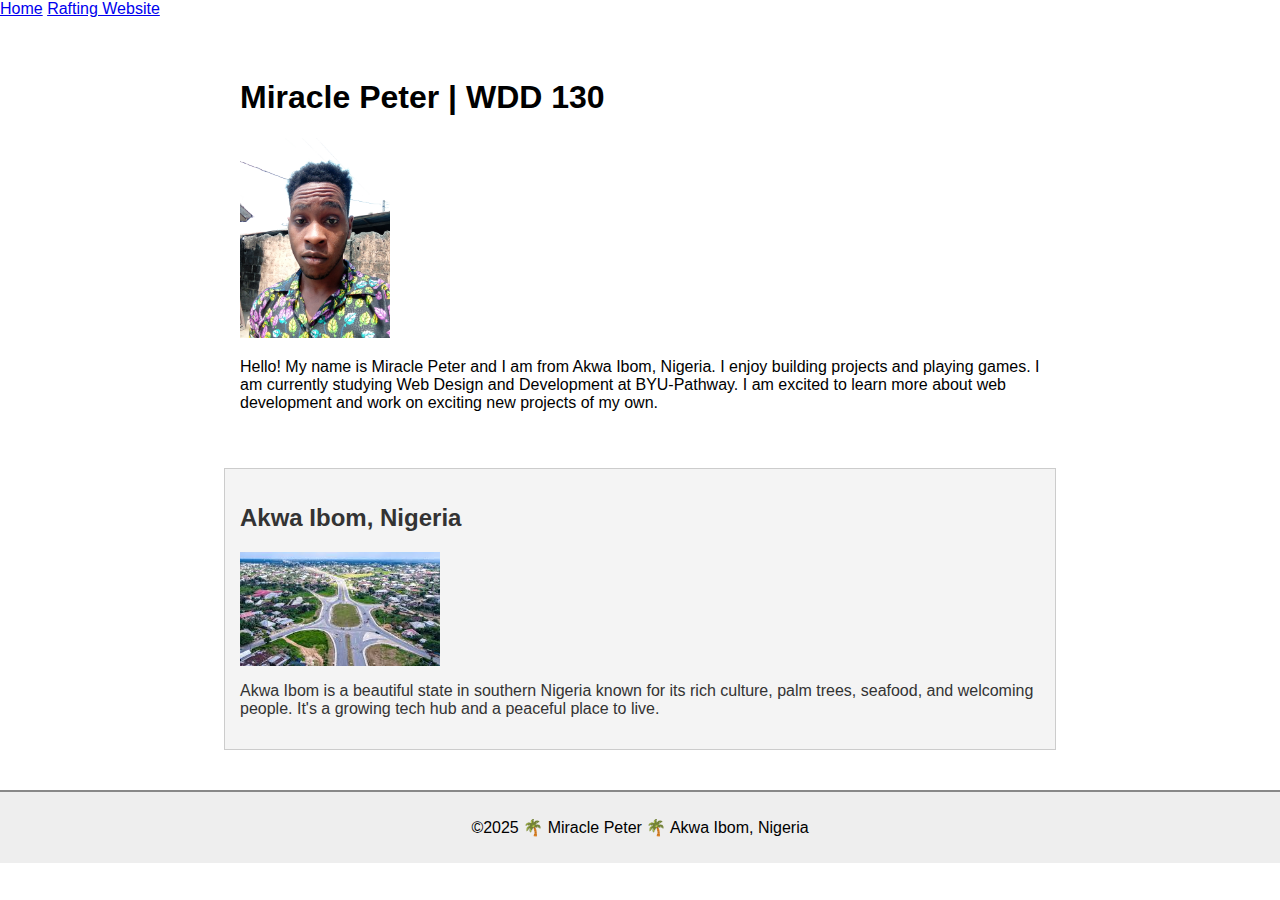
<file: index.html>
<!DOCTYPE html>
<html lang="en-US">
<head>
  <meta charset="utf-8">
  <meta name="viewport" content="width=device-width, initial-scale=1.0">
  <title>Miracle Peter | WDD 130</title>
  <meta name="description" content="Miracle Peter's homepage for WDD 130 Web Development course. Discover more about me and explore my projects.">
  <meta name="author" content="Miracle Peter">
  <link rel="stylesheet" href="styles/styles.css">
</head>
<body>
  <header>
    <nav>
      <a href="#">Home</a>
      <a href="wwr/">Rafting Website</a>
    </nav>
  </header>

  <main>
    <h1>Miracle Peter | WDD 130</h1>
    <img src="images/profile.jpg" alt="Hello, my name is Miracle Peter" width="200">
    <p>Hello! My name is Miracle Peter and I am from Akwa Ibom, Nigeria. I enjoy building projects and playing games. I am currently studying Web Design and Development at BYU-Pathway. I am excited to learn more about web development and work on exciting new projects of my own.</p>
  </main>

  <aside>
    <h2>Akwa Ibom, Nigeria</h2>
    <img src="images/image.png" alt="Akwa Ibom landscape" class="aside-img">
    <p>Akwa Ibom is a beautiful state in southern Nigeria known for its rich culture, palm trees, seafood, and welcoming people. It's a growing tech hub and a peaceful place to live.</p>
  </aside>

  <footer>
    <p>©2025 🌴 Miracle Peter 🌴 Akwa Ibom, Nigeria</p>
  </footer>
</body>
</html>
</file>
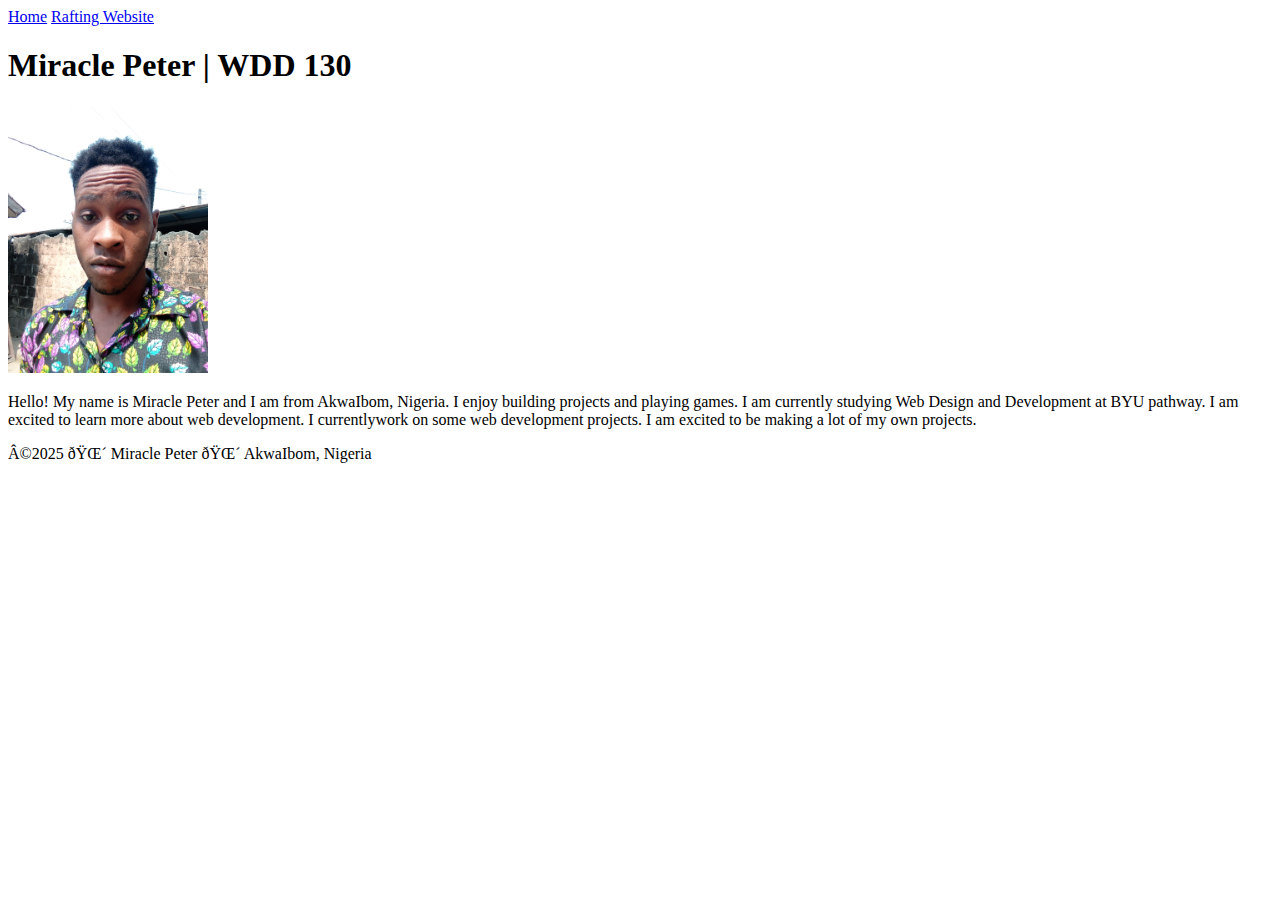
<file: wdd130.html>
<!DOCTYPE html>
<html lang="en-US">
</head>
<meta charset="utf -8">
<meta name="viewport" content="width=device-width,initial-scale=1.0">
<title>Miracle Peter | WDD 130</title>
<body>
    <header>
        <nav>
            <a href="#">Home</a>
            <a href="wwr/">Rafting Website</a>
        </nav>
    </header>
    <main>
        <h1> Miracle Peter | WDD 130</h1>
        <img src="images/profile.jpg" alt="Hello, my name is Miracle Peter" width="200">
        <p>Hello! My name is Miracle Peter and I am from AkwaIbom, Nigeria. I enjoy building projects and playing games. I am currently studying Web Design and Development at BYU pathway. I am excited to learn more about web development. I currentlywork on some web development projects. 
            I am excited to be making a lot of my own projects. </p>
    </main>
    <footer>
        <p>©2025 🌴 Miracle Peter 🌴 AkwaIbom, Nigeria</p>
    </footer>
</body>
</html>
</file>
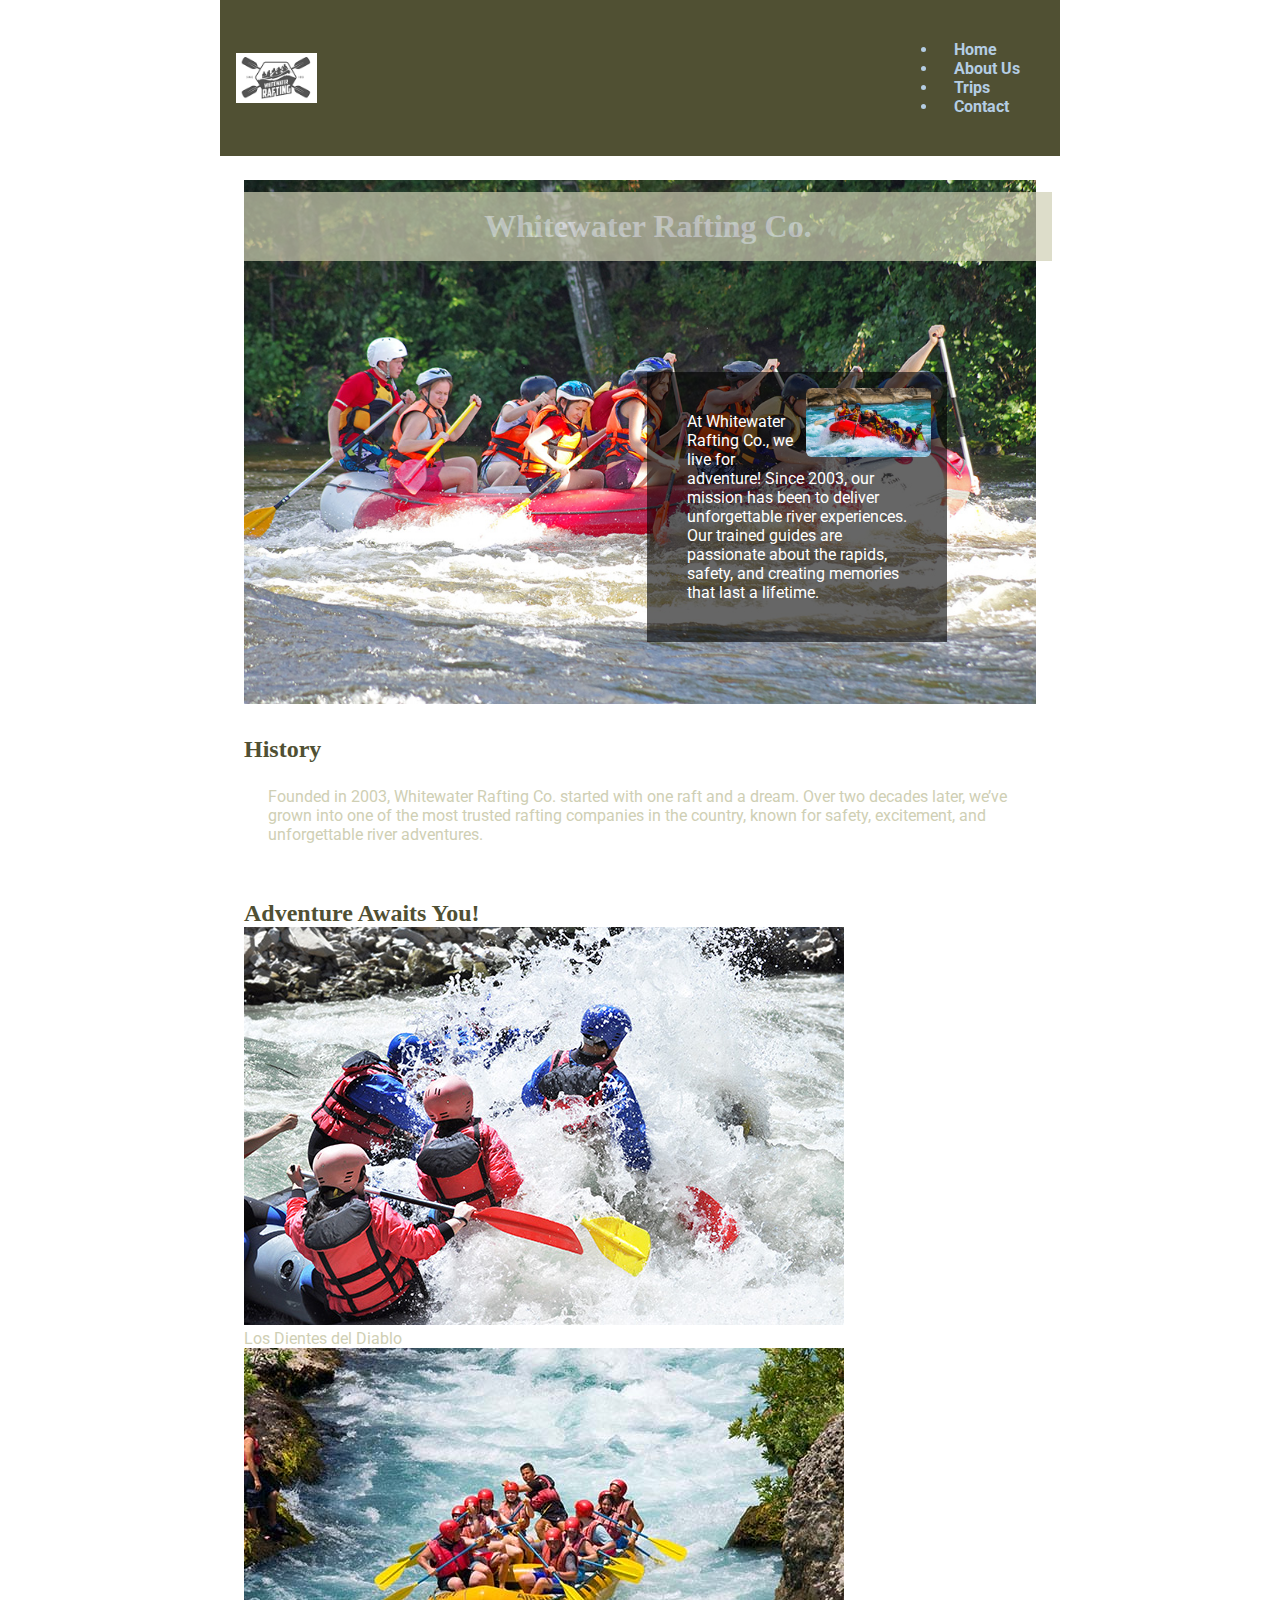
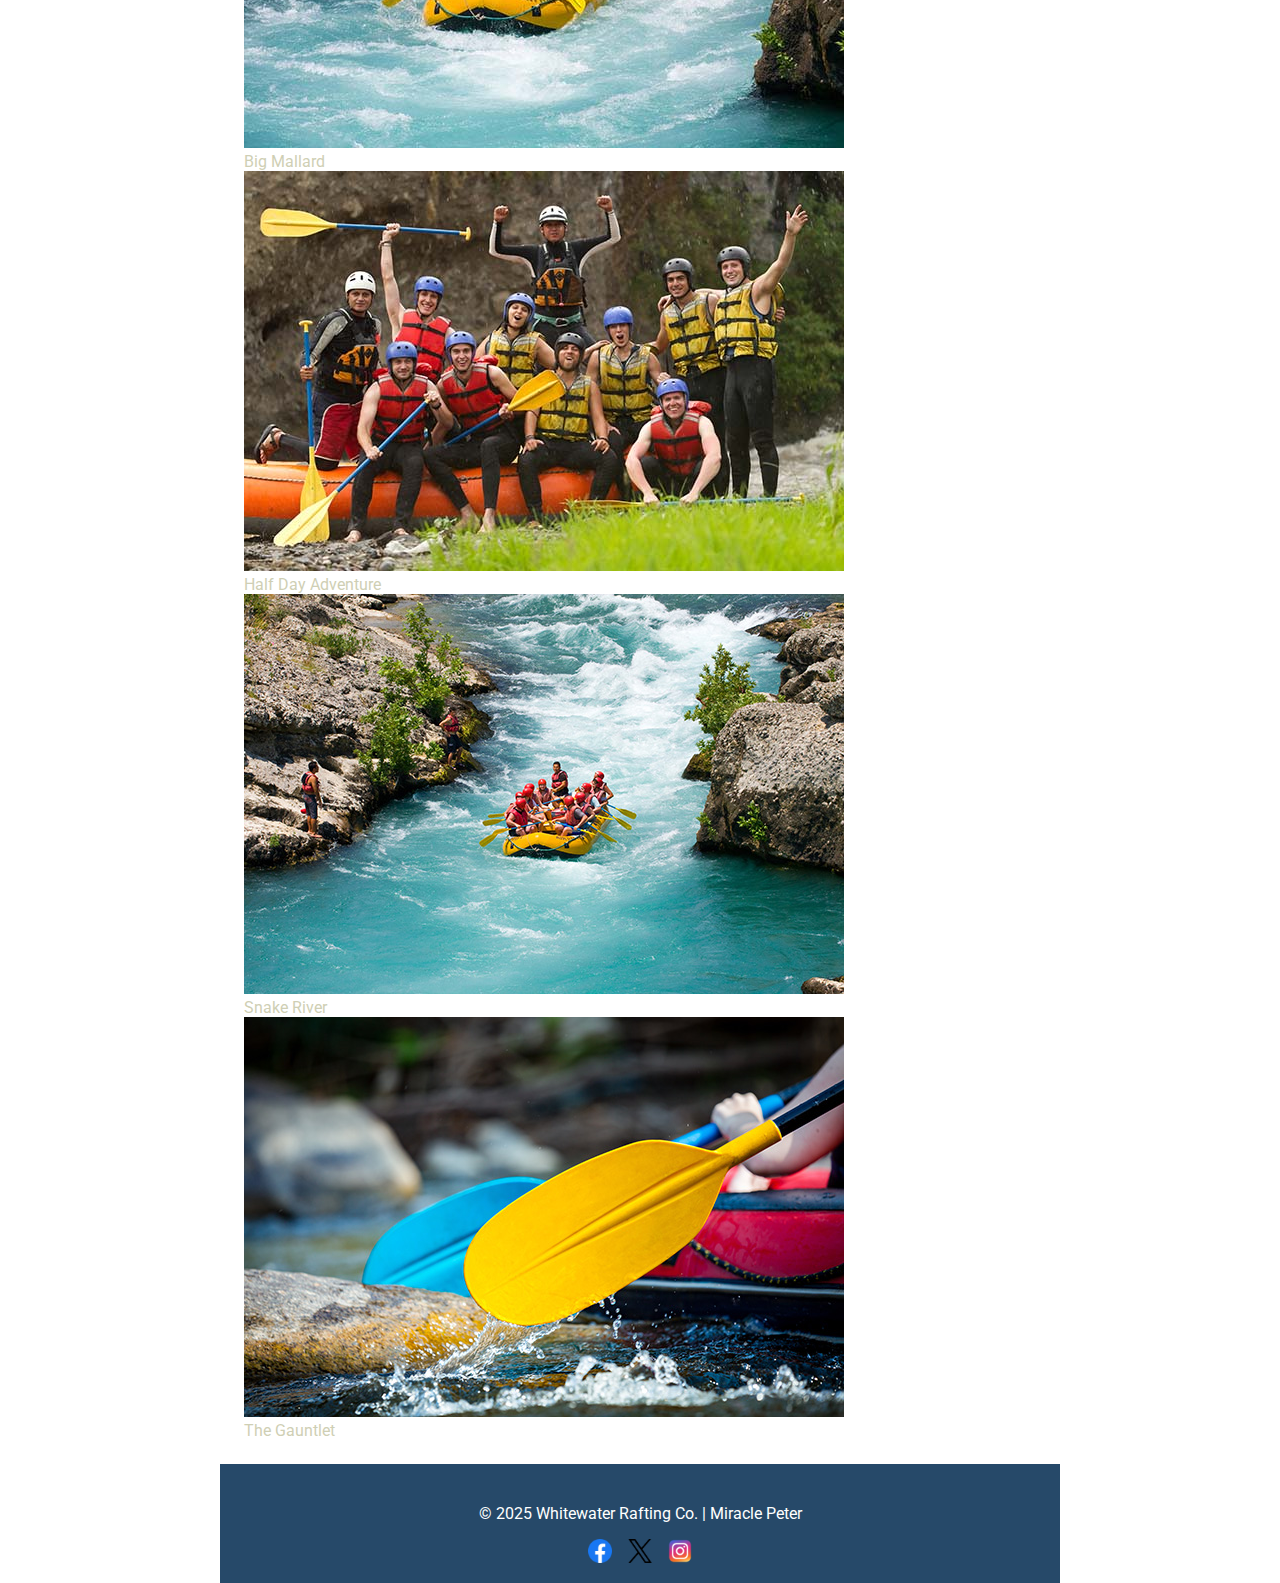
<file: wwr/about.html>
<!DOCTYPE html>
<html lang="en">
<head>
  <meta charset="UTF-8" />
  <meta name="viewport" content="width=device-width, initial-scale=1.0" />
  <meta name="description" content="Whitewater Rafting Co. - About our mission, team, and adventures." />
  <meta name="author" content="Miracle Peter" />
  <title>About Us | Whitewater Rafting Co.</title>
  <link href="https://fonts.googleapis.com/css2?family=Roboto:wght@400;700&family=Georgia&display=swap" rel="stylesheet">
  <link rel="stylesheet" href="styles/rafting.css" />
</head>
<body>

  <!-- ✅ HEADER (GRID) -->
  <header class="header-grid">
    <img src="images/image.png" alt="Whitewater Rafting Co. Logo" />
    <h1>Whitewater Rafting Co.</h1>
    <nav>
      <ul class="nav-flex">
        <li><a href="index.html">Home</a></li>
        <li><a href="about.html">About Us</a></li>
        <li><a href="trips.html">Trips</a></li>
        <li><a href="contact.html">Contact</a></li>
      </ul>
    </nav>
  </header>

  <main>
    <!-- ✅ HERO SECTION -->
    <section class="hero">
      <img src="images/rafting27_1024 hero image.jpg" alt="Rafting Adventure" />
      <h1>Whitewater Rafting Co.</h1>
      <article>
        <img src="images/rafting18_600.jpg" alt="Raft Guide" />
        <p>At Whitewater Rafting Co., we live for adventure! Since 2003, our mission has been to deliver unforgettable river experiences. Our trained guides are passionate about the rapids, safety, and creating memories that last a lifetime.</p>
      </article>
    </section>

    <!-- ✅ HISTORY SECTION -->
    <section class="history">
      <h2>History</h2>
      <p>Founded in 2003, Whitewater Rafting Co. started with one raft and a dream. Over two decades later, we’ve grown into one of the most trusted rafting companies in the country, known for safety, excitement, and unforgettable river adventures.</p>
    </section>

    <!-- ✅ ADVENTURE SECTION -->
    <section class="adventures">
      <h2>Adventure Awaits You!</h2>
      <div class="adventure-gallery">
        <figure>
          <img src="images/rafting47_600.jpg" alt="Los Dientes del Diablo" />
          <figcaption>Los Dientes del Diablo</figcaption>
        </figure>
        <figure>
          <img src="images/rafting53_600.jpg" alt="Big Mallard" />
          <figcaption>Big Mallard</figcaption>
        </figure>
        <figure>
          <img src="images/rafting59_600.jpg" alt="Half Day Adventure" />
          <figcaption>Half Day Adventure</figcaption>
        </figure>
        <figure>
          <img src="images/rafting65_600.jpg" alt="Snake River" />
          <figcaption>Snake River</figcaption>
        </figure>
        <figure>
          <img src="images/rafting20_600.jpg" alt="The Gauntlet" />
          <figcaption>The Gauntlet</figcaption>
        </figure>
      </div>
    </section>
  </main>

  <!-- ✅ FOOTER -->
  <footer>
    <p>&copy; 2025 Whitewater Rafting Co. | Miracle Peter</p>
    <div class="socialmedia">
      <a href="#"><img src="images/1_Facebook_colored_svg_copy-128.webp" alt="Facebook" /></a>
      <a href="#"><img src="images/X-128.webp" alt="X" /></a>
      <a href="#"><img src="images/instagram_icon-instagram_buttoninstegram-128.webp" alt="Instagram" /></a>
    </div>
  </footer>

</body>
</html>
</file>
<file: styles/styles.css>
/* General Reset */
body {
  font-family: Arial, sans-serif;
  margin: 0;
  padding: 0;
}

/* Main section */
main {
  max-width: 800px;
  margin: 20px auto;
  padding: 20px;
}

/* Main profile image */
main img {
  width: 150px;
  height: auto;
}

/* Paragraph padding */
p {
  padding: 0;
}

/* Aside section */
aside {
  width: 90%;
  max-width: 800px;
  margin: 20px auto;
  padding: 15px;
  border: 1px solid #ccc;
  background-color: #f4f4f4;
  color: #333;
}

/* Aside image */
.aside-img {
  width: 200px;
  height: auto;
  display: block;
  margin-top: 10px;
}

/* Footer */
footer {
  margin-top: 40px;
  border-top: 2px solid #888;
  text-align: center;
  padding: 10px;
  background-color: #eee;
}
</file>
<file: wwr/styles/rafting.css>
/* ========== UNIVERSAL RESET ========== */
* {
  margin: 0;
  padding: 0;
  box-sizing: border-box;
}

/* ========== VARIABLES ========== */
:root {
  --primary-color: #505033;
  --secondary-color: #264969;
  --accent1-color: #cfcfb4;
  --accent2-color: #b4cde4;
  --heading-font: 'Georgia', serif;
  --body-font: 'Roboto', sans-serif;
}

/* ========== BASE STYLES ========== */
body {
  font-family: var(--body-font);
  color: var(--accent1-color);
  background-color: white;
}

header, main, footer {
  width: 840px;
  margin: 0 auto;
}

h1, h2 {
  font-family: var(--heading-font);
  color: var(--primary-color);
}

nav, p, section, article {
  margin: 16px;
  padding: 8px;
}

/* ========== HEADER ========== */
header {
  background-color: var(--primary-color);
  color: var(--accent2-color);
  display: flex;
  justify-content: space-between;
  align-items: center;
  flex-wrap: wrap;
  padding: 1rem;
}

header img {
  height: 50px;
}

nav a {
  margin-left: 1rem;
  text-decoration: none;
  color: var(--accent2-color);
  font-weight: bold;
}

/* ========== HERO SECTION ========== */
.hero {
  position: relative;
}

.hero img {
  display: block;
  width: 100%;
  height: auto;
}

.hero h1 {
  position: absolute;
  top: 20px;
  width: 100%;
  padding: 16px;
  text-align: center;
  opacity: 0.7;
  background-color: var(--accent1-color);
  color: #fff;
}

.hero article {
  position: absolute;
  bottom: 10%;
  right: 10%;
  background-color: rgba(0, 0, 0, 0.6);
  color: white;
  padding: 1rem;
  max-width: 300px;
}

.hero article img {
  float: right;
  width: 125px;
  margin-left: 10px;
  border-radius: 6px;
}

/* ========== FOOTER ========== */
footer {
  background-color: var(--secondary-color);
  color: white;
  text-align: center;
  padding: 1rem;
}

footer p {
  margin-bottom: 0.5rem;
}

.socialmedia {
  display: flex;
  justify-content: center;
  align-items: center;
  gap: 1rem;
}

.socialmedia a {
  text-decoration: none;
}

.socialmedia img {
  width: 24px;
  height: auto;
}
</file>
